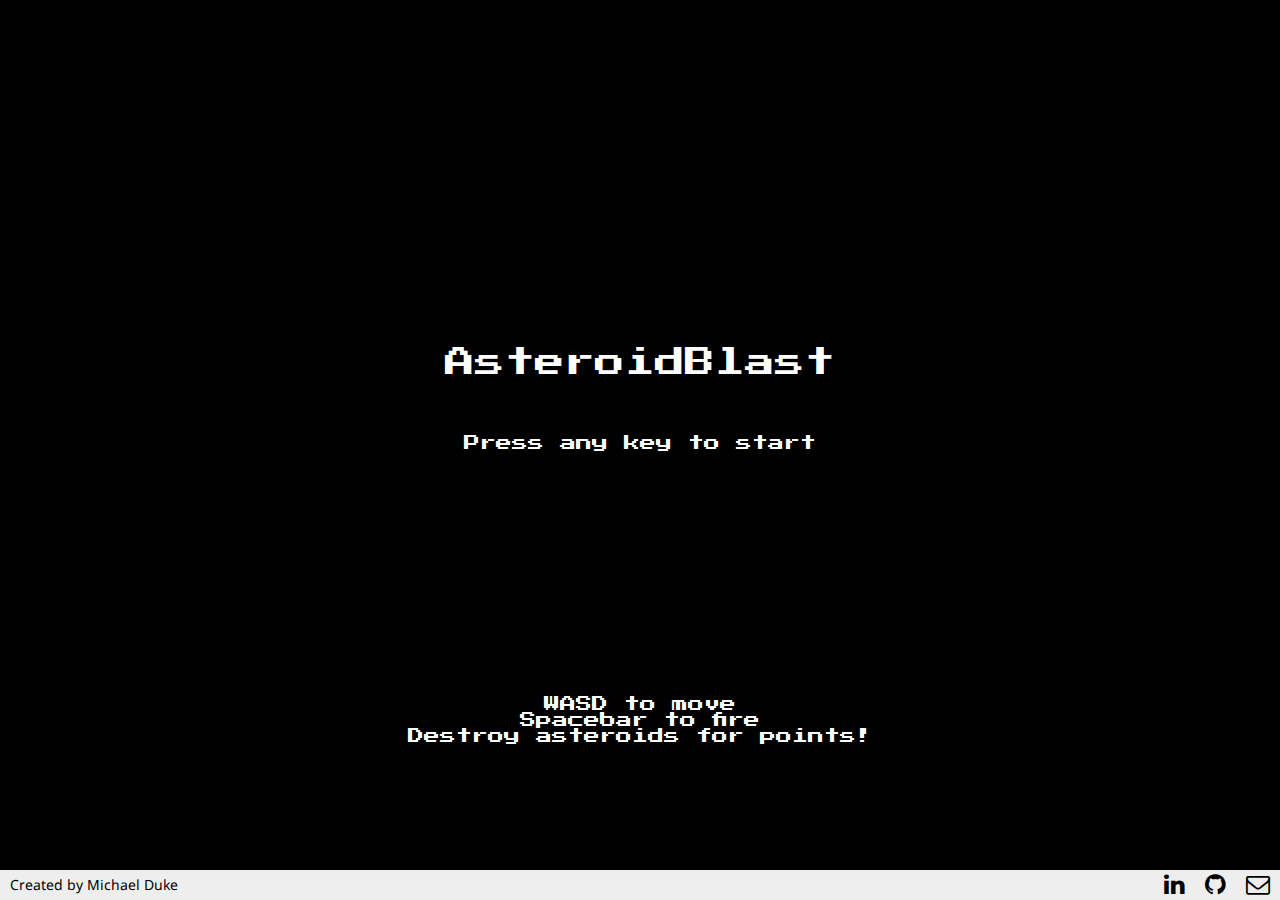
<file: index.html>
<!DOCTYPE html>
<html>
  <head>
    <link href='https://fonts.googleapis.com/css?family=Press+Start+2P' rel='stylesheet' type='text/css'>
    <meta charset="utf-8">
    <title></title>
  </head>
  <body>
    <div style="font-family: PressStart;"> </div>
    <canvas id="foreground"></canvas>
    <canvas id="background"></canvas>
    <canvas id="start_overlay"></canvas>
    <script src="lib/movingObject.js"></script>
    <script src="lib/keymaster.js"></script>
    <script src="lib/score.js"></script>
    <script src="lib/utils.js"></script>
    <script src="lib/asteroid.js"></script>
    <script src="lib/ship.js"></script>
    <script src="lib/bullet.js"></script>
    <script src="lib/game.js"></script>
    <script src="lib/gameView.js"></script>
    <script src="lib/stars.js"></script>
    <script src="https://ajax.googleapis.com/ajax/libs/jquery/2.2.0/jquery.min.js"></script>
    <link rel="stylesheet" href="https://maxcdn.bootstrapcdn.com/font-awesome/4.5.0/css/font-awesome.min.css">
    <link href='https://fonts.googleapis.com/css?family=Droid+Sans' rel='stylesheet' type='text/css'>
    <link rel="stylesheet" media="all" href="./lib/app.css" />
    <script>
      var canvasEl = document.getElementsByTagName("canvas")[0];
      var canvasEl2 = document.getElementsByTagName("canvas")[1];
      var overlay = document.getElementsByTagName("canvas")[2];
      canvasEl.height = window.innerHeight - 30;
      canvasEl.width = window.innerWidth;
      canvasEl2.height = window.innerHeight - 30;
      canvasEl2.width = window.innerWidth;
      overlay.height = window.innerHeight - 30;
      overlay.width = window.innerWidth;
      var ctx = canvasEl.getContext("2d");
      var ctx2 = canvasEl2.getContext("2d");
      var g = new Asteroids.GameView(ctx, ctx2);
      // g.start();
      $(document).ready(function () {
        // $(".start-button").on("click", g.start.bind(g));
        // $(".game-over-button").on("click", g.start.bind(g));
        window.addEventListener("keydown", function () {
          if (g.game.paused === true) {
            g.start()
          }
        }, false);
      });
    </script>
    <div class="start-screen">
      <div class="start-screen-title">AsteroidBlast</div>
      <div class="start-button">Press any key to start</div>
      <div class="game-intro">
        <div>WASD to move</div>
        <div>Spacebar to fire</div>
        <div>Destroy asteroids for points!</div>
      </div>
    </div>
    <div class="game-over-screen">
      <div class="start-screen-title">AsteroidBlast</div>
      <div class="game-over-button">Press a key to play again!</div>
    </div>
    <div class="footer group">
      <p class="footer-text">Created by
        <a href="http://www.michaelduke.nyc">
          Michael Duke
        </a>
      </p>
      <ul class="icons">
        <li><a href="https://www.linkedin.com/in/michaelcduke" target="_blank" class="icon fa-linkedin"><span class="label">LinkedIn</span></a></li>
        <li><a href="https://github.com/michaelcd" target="_blank" class="icon fa-github"><span class="label">Github</span></a></li>
        <li><a href="mailto:michaelcduke@gmail.com" target="_blank" class="icon fa-envelope-o"><span class="label">Email</span></a></li>
      </ul>
    </div>
  </body>
</html>
</file>
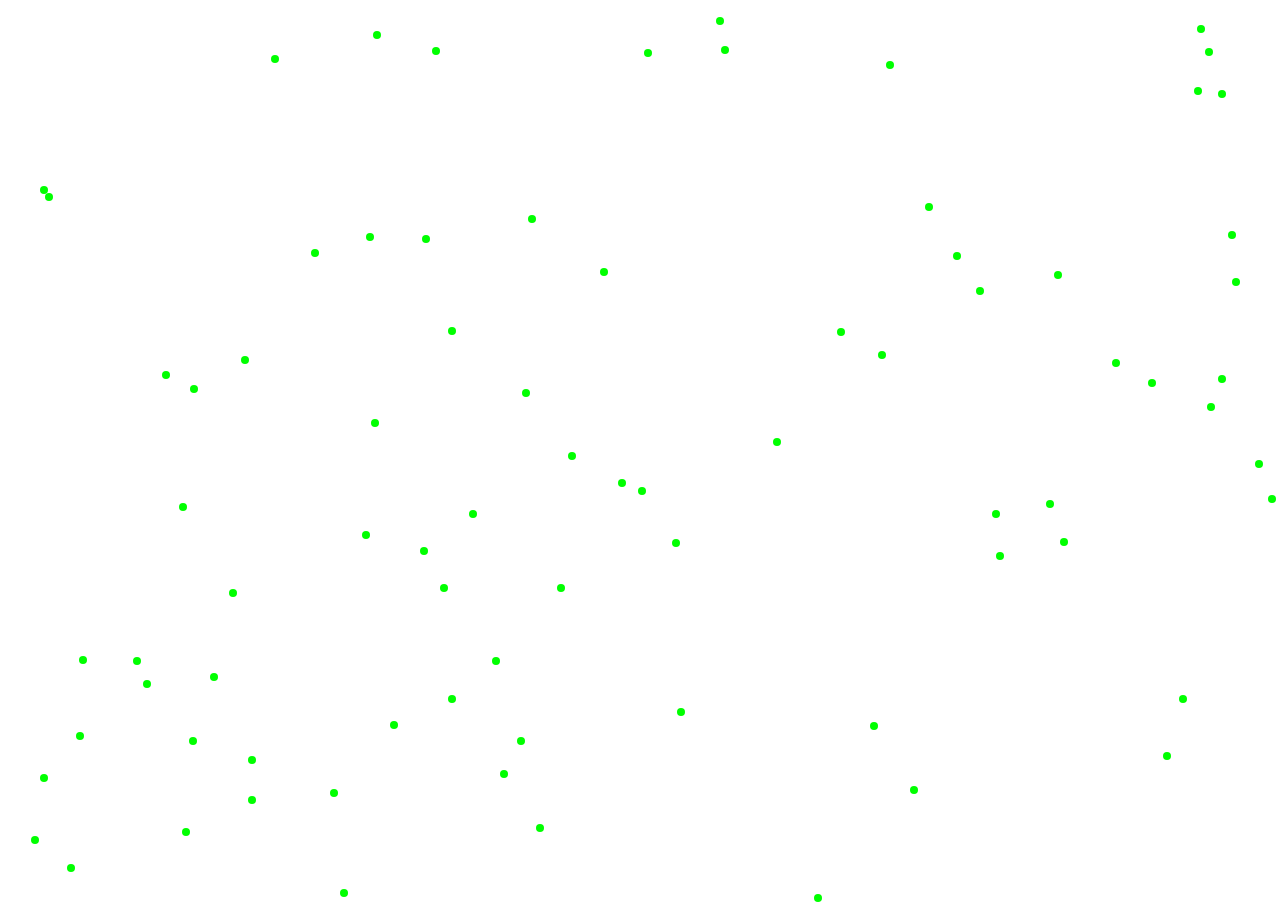
<file: asteroids/index.html>
<!DOCTYPE html>
<html>
  <head>
    <meta charset="utf-8">
    <title></title>
  </head>
  <body>
    <canvas></canvas>
    <script src="lib/movingObject.js"></script>
    <script src="lib/utils.js"></script>
    <script src="lib/asteroid.js"></script>
    <script src="lib/game.js"></script>
    <script src="lib/gameView.js"></script>

    <script>
      var canvasEl = document.getElementsByTagName("canvas")[0];
      canvasEl.height = window.innerHeight;
      canvasEl.width = window.innerWidth;
      var ctx = canvasEl.getContext("2d");
      // var mo = new Asteroids.MovingObject(
      //   { pos: [30, 30], vel: [10, 10], radius: 20, color: "#00FF00"}
      // );
      //
      // mo.draw(ctx)

      var g = new Asteroids.GameView(ctx);
      g.start();


    </script>
  </body>
</html>
</file>
<file: lib/app.css>
/*@import url("font-awesome.min.css");*/

html, body, header, nav, main,
section, article, footer, small {
 display: block;

}

html, body, header, nav, h1, a, ul, li,
strong, main, section, img, div, h2, p,
form, fieldset, label, input, textarea,
button, article, footer, small, h3, h4 {
  margin: 0;
  border: 0;
  padding: 0;
  border:0;
  font: inherit;
  text-align: inherit;
  text-decoration: inherit;
  color: inherit;
  background: transparent;
}

body {
  background: black;
}

canvas {
  position:absolute;
  top: 0;
  left: 0;
}

.group:after {
  content:"";
  display:block;
  clear:both;
}

#background {
  z-index: -1;
}

.start-screen {
  display: block;
  font-family: 'Press Start 2P';
  position:absolute;
  z-index: 5;
  top:0;
  left:0;
  height: calc(100% - 30px);
  width:100%;
  color:white;
}

.start-screen-title {
  position:absolute;
  font-size: 30px;
  top: calc(40%);
  left: calc(50% - 195px);
}

.game-over-screen {
  display: none;
  font-family: 'Press Start 2P';
  position:absolute;
  z-index: 5;
  top:0;
  left:0;
  height: calc(100% - 30px);
  width:100%;
  color:white;
}

.start-button {
  position:absolute;
  top: calc(50%);
  left: calc(50% - 176px);
}

.game-over-button {
  position:absolute;
  top: calc(50%);
  left: calc(50% - 208px);
}

.game-intro {
  position:absolute;
  top: calc(80%);
  left: calc(50% - 232px);
  text-align: center;
}

.footer {
  box-sizing: border-box;
  position:absolute;
  display:block;
  width:100%;
  left: 0;
  bottom:0;
  padding: 0 10px;
  min-height: 30px;
  background: #eeeeee;
  color:#000000;
  vertical-align: middle;
}

.footer-text {
  float:left;
  display:block;
  line-height: 30px;
  font-family: 'Droid Sans', sans-serif;
  font-size: 14px;
}

.footer-text > a:hover {
  text-decoration: underline;
}

.icon {
  text-decoration: none;
  border-bottom: none;
  position: relative;
}

.icon:hover {
  color: #49bf9d;
}

.icon:before {
  -moz-osx-font-smoothing: grayscale;
  -webkit-font-smoothing: antialiased;
  font-family: FontAwesome;
  font-style: normal;
  font-weight: normal;
  text-transform: none !important;
}

.icon > .label {
  display: none;
}

ul.icons {
  float:right;
  cursor: default;
  list-style: none;
  padding-left: 0;
  margin: 2px 0;
}

  ul.icons li {
    display: inline-block;
    padding: 0 1em 0 0;
  }

    ul.icons li:last-child {
      padding-right: 0;
    }

    ul.icons li .icon:before {
      font-size: 1.5em;
    }
</file>
